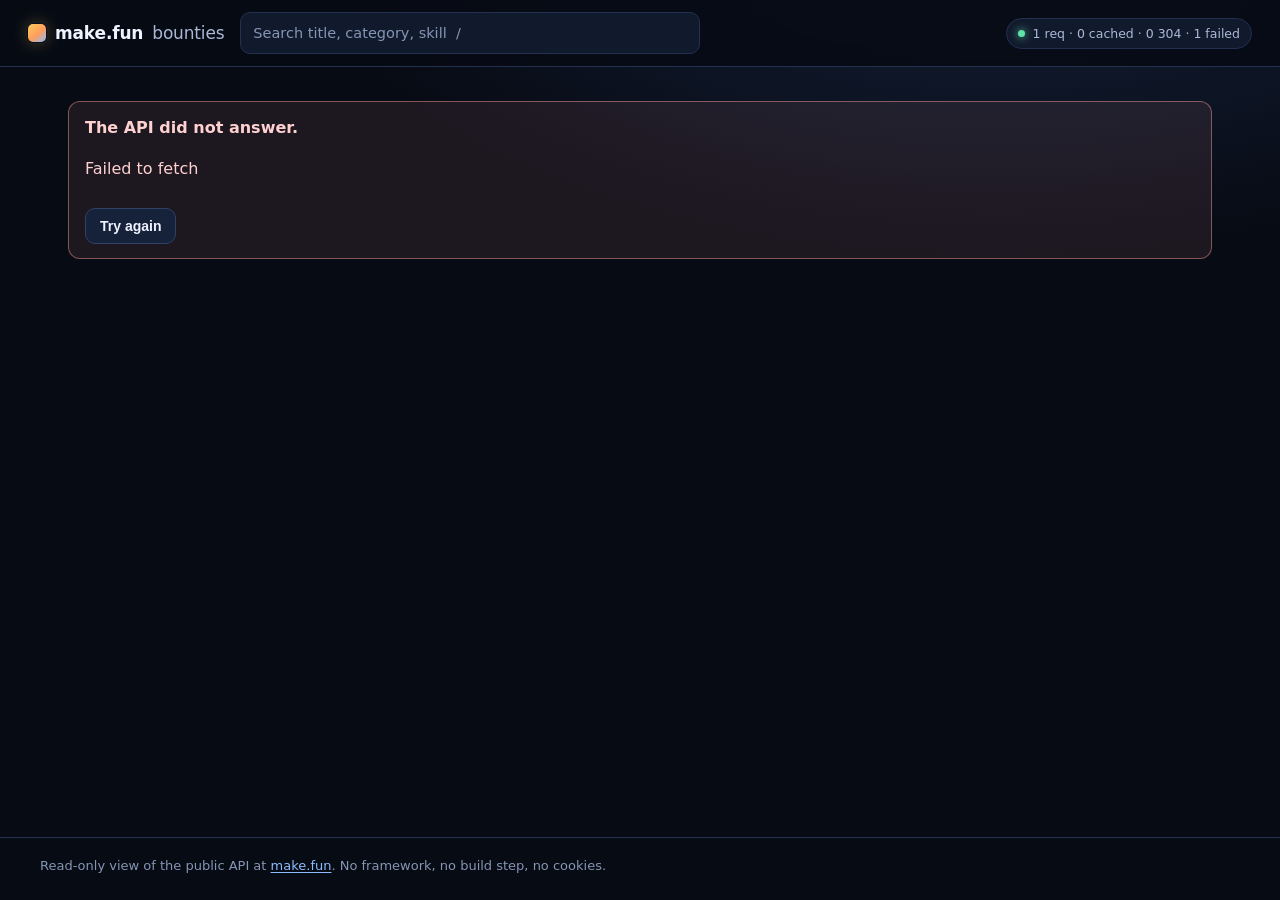
<file: app/index.html>
<!doctype html>
<html lang="en">
<head>
<meta charset="utf-8">
<meta name="viewport" content="width=device-width,initial-scale=1">
<meta name="color-scheme" content="dark">
<title>make.fun bounties — live board</title>
<meta name="description" content="A small, dependency-free board of live make.fun bounties: live pot, entry fee, time left, entries, leaderboards and public profiles, read from make.fun's public API.">
<link rel="icon" href="icon.svg" type="image/svg+xml">
<link rel="stylesheet" href="style.css">
</head>
<body>
<a class="skip" href="#view">Skip to the bounties</a>

<header class="top">
  <a class="brand" href="#/" aria-label="make.fun bounties, board">
    <span class="mark" aria-hidden="true"></span>
    <span>make.fun</span>
    <em>bounties</em>
  </a>
  <form class="search" id="search" role="search" autocomplete="off">
    <label class="sr" for="q">Search bounties</label>
    <input id="q" name="q" type="search" placeholder="Search title, category, skill  /" spellcheck="false">
  </form>
  <p class="net" id="net" title="Requests made this session, answers served from cache, and answers the API left unchanged with 304 Not Modified">
    <span class="led" aria-hidden="true"></span><span id="nettext">starting</span>
  </p>
</header>

<main id="view" tabindex="-1">
  <p class="loading">Loading live bounties…</p>
</main>

<footer>
  <p>
    Read-only view of the public API at <a href="https://make.fun" rel="noopener">make.fun</a>.
    No framework, no build step, no cookies.
  </p>
  <p class="fine" id="fine"></p>
</footer>

<noscript><p class="noscript">This board reads make.fun's public API with JavaScript. Please enable it.</p></noscript>

<script type="module" src="main.js"></script>
</body>
</html>
</file>
<file: app/style.css>
/* One stylesheet, no framework: tokens, then the four surfaces (board, bounty, leaderboard, profile). */

:root {
  --bg: #070b14;
  --bg2: #0a1020;
  --panel: #111a2c;
  --panel2: #16213a;
  --ink: #eef3ff;
  --ink2: #aab8d6;
  --ink3: #8595b4;
  --line: #223150;
  --line2: #2f4266;
  --accent: #ffcd5c;
  --green: #5fe3ab;
  --amber: #ffcf6b;
  --red: #ff9f9f;
  --blue: #8cbcff;
  --r: 16px;
  --maxw: 1200px;
}

* { box-sizing: border-box; }

html { -webkit-text-size-adjust: 100%; }

body {
  margin: 0;
  background: radial-gradient(1200px 600px at 78% -12%, #16233d 0%, transparent 60%), var(--bg);
  color: var(--ink);
  font: 16px/1.55 ui-sans-serif, system-ui, -apple-system, "Segoe UI", Roboto, Helvetica, Arial, sans-serif;
  min-height: 100vh;
  display: flex;
  flex-direction: column;
}

a { color: var(--blue); text-decoration-thickness: 1px; text-underline-offset: 2px; }
a:hover { color: #b6d4ff; }

:focus-visible { outline: 2px solid var(--accent); outline-offset: 2px; border-radius: 6px; }

.sr {
  position: absolute; width: 1px; height: 1px; padding: 0; margin: -1px;
  overflow: hidden; clip-path: inset(50%); white-space: nowrap; border: 0;
}

.skip {
  position: absolute; left: -999px; top: 8px; z-index: 20;
  background: var(--accent); color: #0b1020; padding: 8px 14px; border-radius: 8px; font-weight: 700;
}
.skip:focus { left: 8px; }

/* ---------- header ---------- */

.top {
  position: sticky; top: 0; z-index: 10;
  display: flex; align-items: center; gap: 16px; flex-wrap: wrap;
  padding: 12px clamp(14px, 3vw, 28px);
  background: rgb(7 11 20 / 88%);
  backdrop-filter: blur(10px);
  border-bottom: 1px solid var(--line);
}

.brand {
  display: inline-flex; align-items: center; gap: 9px;
  font-weight: 700; font-size: 17px; letter-spacing: -0.01em;
  color: var(--ink); text-decoration: none;
}
.brand em { font-style: normal; font-weight: 500; color: var(--ink2); }
.brand:hover { color: var(--ink); }
.mark {
  width: 18px; height: 18px; border-radius: 5px;
  background: linear-gradient(140deg, var(--accent), #ff9d5c 55%, #8cbcff);
  box-shadow: 0 0 0 1px #0b1020, 0 0 18px -4px var(--accent);
}

.search { flex: 1 1 260px; max-width: 460px; margin: 0; }
.search input {
  width: 100%; padding: 9px 12px;
  background: var(--panel); color: var(--ink);
  border: 1px solid var(--line); border-radius: 10px;
  font: inherit; font-size: 14.5px;
}
.search input::placeholder { color: var(--ink3); }
.search input:focus { border-color: var(--accent); outline: none; box-shadow: 0 0 0 3px rgb(255 205 92 / 22%); }

.net {
  margin: 0 0 0 auto; display: inline-flex; align-items: center; gap: 8px;
  font-size: 12.5px; color: var(--ink2); font-variant-numeric: tabular-nums;
  background: var(--panel); border: 1px solid var(--line); border-radius: 999px; padding: 5px 11px;
}
.led { width: 7px; height: 7px; border-radius: 50%; background: var(--green); box-shadow: 0 0 8px var(--green); }

/* ---------- shell ---------- */

main {
  width: 100%; max-width: var(--maxw); margin: 0 auto;
  padding: clamp(18px, 3vw, 34px) clamp(14px, 3vw, 28px) 56px;
  flex: 1;
}
main:focus { outline: none; }

footer {
  border-top: 1px solid var(--line); padding: 18px clamp(14px, 3vw, 28px);
  color: var(--ink3); font-size: 13px;
}
footer p { margin: 0 auto; max-width: var(--maxw); }
footer .fine { font-size: 12px; margin-top: 6px; }

.loading { color: var(--ink2); padding: 40px 0; }
.noscript { padding: 24px; }

.crumbs { display: flex; gap: 10px; align-items: center; margin: 0 0 14px; font-size: 13.5px; color: var(--ink3); }
.crumbs a { color: var(--ink2); text-decoration: none; }
.crumbs a:hover { color: var(--ink); text-decoration: underline; }

/* ---------- board ---------- */

.head { display: flex; align-items: flex-end; justify-content: space-between; gap: 16px; flex-wrap: wrap; margin-bottom: 6px; }
.head h1 { margin: 0; font-size: clamp(24px, 3.4vw, 32px); letter-spacing: -0.02em; line-height: 1.15; }
.head .sub { margin: 6px 0 0; color: var(--ink2); font-size: 14.5px; }
.head .sub b { color: var(--ink); font-variant-numeric: tabular-nums; }

.toolbar {
  display: flex; flex-wrap: wrap; gap: 8px; align-items: center;
  margin: 18px 0 16px; padding: 10px; border: 1px solid var(--line); border-radius: 12px; background: var(--bg2);
}
.toolbar .label { font-size: 12.5px; color: var(--ink3); text-transform: uppercase; letter-spacing: 0.07em; margin-right: 2px; }
.toolbar .grow { flex: 1 1 auto; }
.toolbar-row { display: flex; flex-wrap: wrap; gap: 8px; }

.chip {
  appearance: none; cursor: pointer; font: inherit; font-size: 13.5px;
  padding: 6px 11px; border-radius: 999px;
  background: var(--panel); color: var(--ink2); border: 1px solid var(--line);
}
.chip:hover { color: var(--ink); border-color: var(--line2); }
.chip[aria-pressed="true"] { background: var(--accent); border-color: var(--accent); color: #0b1020; font-weight: 650; }
.chip:disabled { opacity: .6; cursor: progress; }

.stamp { font-size: 12.5px; color: var(--ink3); font-variant-numeric: tabular-nums; display: inline-flex; gap: 8px; align-items: center; }

.board { display: grid; grid-template-columns: repeat(auto-fill, minmax(330px, 1fr)); gap: 14px; }

.card {
  display: flex; flex-direction: column; gap: 10px;
  padding: 16px; border-radius: var(--r);
  background: linear-gradient(180deg, var(--panel) 0%, #0e1626 100%);
  border: 1px solid var(--line);
  color: var(--ink); text-decoration: none;
  transition: border-color .15s ease, transform .15s ease, box-shadow .15s ease;
}
.card:hover, .card:focus-visible {
  border-color: var(--line2); transform: translateY(-2px);
  box-shadow: 0 12px 26px -18px #000, 0 0 0 1px var(--line2);
}
.card:focus-visible { outline: 2px solid var(--accent); }

.card .top-line { display: flex; align-items: center; gap: 8px; flex-wrap: wrap; }
.card h2 {
  margin: 2px 0 0; font-size: 16.5px; line-height: 1.35; font-weight: 640; letter-spacing: -0.01em;
  display: -webkit-box; -webkit-line-clamp: 2; -webkit-box-orient: vertical; overflow: hidden;
}

.badge {
  font-size: 11.5px; line-height: 1.4; letter-spacing: 0.02em;
  padding: 3px 8px; border-radius: 999px; border: 1px solid var(--line2); color: var(--ink2); white-space: nowrap;
}
.badge.live { background: rgb(95 227 171 / 14%); color: var(--green); border-color: rgb(95 227 171 / 45%); font-weight: 600; }
.badge.hot { background: rgb(255 159 159 / 13%); color: var(--red); border-color: rgb(255 159 159 / 42%); font-weight: 600; }
.badge.closed { background: transparent; color: var(--ink3); border-color: var(--line); }
.badge.fee { color: var(--accent); border-color: rgb(255 205 92 / 40%); background: rgb(255 205 92 / 9%); }
.badge.free { color: var(--ink2); }

.stats { display: grid; grid-template-columns: repeat(4, minmax(0, 1fr)); gap: 8px; margin-top: 4px; }
.stats .k { display: block; font-size: 10.5px; letter-spacing: 0.075em; text-transform: uppercase; color: var(--ink3); }
.stats .v { display: block; font-size: 15.5px; font-weight: 640; font-variant-numeric: tabular-nums; letter-spacing: -0.01em; }
.stats .v.pot { color: var(--accent); font-size: 17px; }
.stats .v.t-warn { color: var(--amber); }
.stats .v.t-hot { color: var(--red); }
.stats .v.t-done { color: var(--ink3); font-weight: 500; font-size: 14px; }

.cfoot {
  display: flex; justify-content: space-between; gap: 10px; align-items: center;
  border-top: 1px solid var(--line); padding-top: 10px; margin-top: 2px;
  font-size: 12.5px; color: var(--ink2);
}
.cfoot .first { color: var(--ink); font-weight: 600; font-variant-numeric: tabular-nums; }

.empty { border: 1px dashed var(--line2); border-radius: var(--r); padding: 34px 20px; text-align: center; color: var(--ink2); }
.empty h1 { font-size: 22px; }

/* ---------- bounty page ---------- */

.sheet { display: grid; grid-template-columns: minmax(0, 1fr) 316px; gap: 22px; align-items: start; }
@media (max-width: 980px) { .sheet { grid-template-columns: 1fr; } }

.title { margin: 8px 0 10px; font-size: clamp(23px, 3.2vw, 31px); line-height: 1.18; letter-spacing: -0.02em; }
.lede { margin: 0 0 16px; color: var(--ink2); font-size: 15.5px; max-width: 72ch; }

.statgrid { display: grid; grid-template-columns: repeat(auto-fit, minmax(142px, 1fr)); gap: 10px; margin: 0 0 18px; }
.stat { background: var(--panel2); border: 1px solid var(--line); border-radius: 12px; padding: 12px 13px; }
.stat .k { display: block; font-size: 10.5px; letter-spacing: 0.075em; text-transform: uppercase; color: var(--ink3); }
.stat .v { display: block; margin-top: 2px; font-size: 20px; font-weight: 680; font-variant-numeric: tabular-nums; letter-spacing: -0.015em; }
.stat .v.pot { color: var(--accent); }
.stat .v.t-warn { color: var(--amber); }
.stat .v.t-hot { color: var(--red); }
.stat .v.t-done { color: var(--ink2); font-size: 17px; }
.stat .x { display: block; font-size: 12px; color: var(--ink3); margin-top: 2px; }

.panel { background: var(--panel); border: 1px solid var(--line); border-radius: var(--r); padding: 16px 18px; margin: 0 0 16px; }
.panel h2 { margin: 0 0 12px; font-size: 12px; letter-spacing: 0.09em; text-transform: uppercase; color: var(--ink2); font-weight: 650; }

.prose { color: var(--ink); font-size: 15px; max-width: 74ch; }
.prose p { margin: 0 0 12px; }
.prose h3 { margin: 20px 0 8px; font-size: 16px; color: var(--ink); text-transform: none; letter-spacing: 0; }
.prose ul, .prose ol { margin: 0 0 14px; padding-left: 20px; }
.prose li { margin: 0 0 6px; }
.prose code { background: var(--panel2); border: 1px solid var(--line); border-radius: 5px; padding: 1px 5px; font-size: 13px; }
.prose a { color: var(--blue); }
.prose blockquote { margin: 0 0 12px; padding: 8px 14px; border-left: 3px solid var(--line2); color: var(--ink2); }

.rtable { width: 100%; border-collapse: collapse; font-size: 14px; font-variant-numeric: tabular-nums; }
.rtable th { text-align: left; font-size: 11px; letter-spacing: 0.07em; text-transform: uppercase; color: var(--ink3); font-weight: 600; padding: 6px 8px; border-bottom: 1px solid var(--line2); }
.rtable td { padding: 7px 8px; border-bottom: 1px solid var(--line); }
.rtable tr:last-child td { border-bottom: 0; }
.rtable .num { text-align: right; }
.rtable .place { color: var(--ink2); width: 4.5em; }
.rtable .now { color: var(--accent); font-weight: 640; }
.rtable tbody tr:hover { background: #14203a; }

.pairs { margin: 0; display: grid; grid-template-columns: auto 1fr; gap: 7px 14px; font-size: 13.5px; }
.pairs dt { color: var(--ink3); }
.pairs dd { margin: 0; color: var(--ink); font-variant-numeric: tabular-nums; }
.pairs dd a { color: var(--blue); }

.actions { display: flex; flex-wrap: wrap; gap: 10px; align-items: center; margin: 0 0 18px; }
.btn {
  display: inline-flex; align-items: center; gap: 8px; text-decoration: none;
  padding: 9px 14px; border-radius: 10px; font-size: 14px; font-weight: 620;
  border: 1px solid var(--line2); background: var(--panel2); color: var(--ink);
}
.btn:hover { border-color: var(--accent); color: var(--ink); }
.btn.primary { background: var(--accent); color: #0b1020; border-color: var(--accent); }
.btn.primary:hover { background: #ffd876; }
.btn small { font-weight: 500; opacity: .82; }

/* ---------- leaderboard (virtual list) ---------- */

.lb-head { display: flex; align-items: center; gap: 12px; flex-wrap: wrap; margin: 16px 0 10px; }
.lb-head .grow { flex: 1 1 auto; }

.lb-scroll {
  position: relative; overflow-y: auto; overscroll-behavior: contain;
  border: 1px solid var(--line); border-radius: var(--r); background: var(--panel);
  height: min(70vh, 660px);
}
.lb-colhead, .lrow {
  display: grid; grid-template-columns: 58px minmax(0, 1fr) 116px 132px 76px;
  gap: 10px; align-items: center; padding: 0 14px;
}
.lb-colhead {
  position: relative; height: 38px;
  background: var(--panel2); border-bottom: 1px solid var(--line2); border-radius: var(--r) var(--r) 0 0;
  font-size: 10.5px; letter-spacing: 0.08em; text-transform: uppercase; color: var(--ink3); font-weight: 650;
}
.lb-colhead .num, .lrow .num { text-align: right; }
.lb-body { position: relative; }
.lrow {
  position: absolute; left: 0; right: 0; height: 56px;
  border-bottom: 1px solid var(--line); color: var(--ink); text-decoration: none;
  contain: layout style paint;
}
.lrow:hover { background: #16223a; }
.lrow .rank { font-variant-numeric: tabular-nums; font-weight: 680; color: var(--ink2); font-size: 14px; }
.lrow.top1 .rank, .lrow.top2 .rank, .lrow.top3 .rank { color: var(--accent); }
.lrow .who { min-width: 0; }
.lrow .handle { display: block; font-weight: 620; font-size: 14.5px; }
.lrow .title { display: block; font-size: 12.5px; color: var(--ink3); white-space: nowrap; overflow: hidden; text-overflow: ellipsis; }
.lrow .rate { font-variant-numeric: tabular-nums; font-weight: 640; font-size: 15px; color: var(--green); text-align: right; }
.lrow .iv { font-variant-numeric: tabular-nums; font-size: 12.5px; color: var(--ink3); text-align: right; }
.lrow .size { font-variant-numeric: tabular-nums; font-size: 12.5px; color: var(--ink2); text-align: right; }
.lrow .row-main { display: flex; align-items: center; gap: 9px; min-width: 0; }
.mini { width: 26px; height: 26px; border-radius: 50%; background: var(--panel2); border: 1px solid var(--line); flex: none; object-fit: cover; }

@media (max-width: 760px) {
  .lb-colhead, .lrow { grid-template-columns: 44px minmax(0, 1fr) 92px; }
  .lb-colhead .iv, .lb-colhead .size, .lrow .iv, .lrow .size { display: none; }
  .lrow .rate { font-size: 14px; }
}

/* ---------- profile ---------- */

.phead { display: flex; gap: 16px; align-items: center; flex-wrap: wrap; margin: 0 0 18px; }
.phead .avatar { width: 76px; height: 76px; border-radius: 20px; border: 1px solid var(--line2); background: var(--panel2); flex: none; object-fit: cover; }
.phead h1 { margin: 0; font-size: clamp(22px, 3vw, 29px); letter-spacing: -0.02em; }
.phead .bio { margin: 4px 0 0; color: var(--ink2); font-size: 14.5px; max-width: 62ch; }
.phead .meta { margin: 6px 0 0; font-size: 13px; color: var(--ink3); }

.rec { display: grid; grid-template-columns: repeat(auto-fit, minmax(120px, 1fr)); gap: 10px; margin: 0 0 18px; }

.sols { list-style: none; margin: 0; padding: 0; }
.sols li { border-top: 1px solid var(--line); padding: 11px 0; }
.sols li:first-child { border-top: 0; }
.sols .st { display: block; color: var(--ink); font-size: 14.5px; font-weight: 600; }
.sols .sm { display: flex; gap: 10px; flex-wrap: wrap; font-size: 12.5px; color: var(--ink3); margin-top: 3px; font-variant-numeric: tabular-nums; }
.sols .sm b { color: var(--ink2); font-weight: 600; }
.sols .sm a { color: var(--blue); text-decoration: none; }
.sols .sm a:hover { text-decoration: underline; }

.note { font-size: 12.5px; color: var(--ink3); }
.note a { color: var(--ink2); }
.note a:hover { color: var(--ink); }

.err { border: 1px solid rgb(255 159 159 / 45%); background: rgb(255 159 159 / 9%); color: #ffd0d0; border-radius: 12px; padding: 14px 16px; }
.err button { margin-top: 10px; }

@media (max-width: 640px) {
  body { font-size: 15.5px; }
  .board { grid-template-columns: 1fr; }
  .stats { grid-template-columns: repeat(2, minmax(0, 1fr)); }
  .net { display: none; }
  .top { gap: 10px; }
  .search { flex-basis: 100%; order: 3; max-width: none; }
  .head .note { display: none; }
}

@media (prefers-reduced-motion: reduce) {
  * { transition: none !important; animation: none !important; scroll-behavior: auto !important; }
}
</file>
